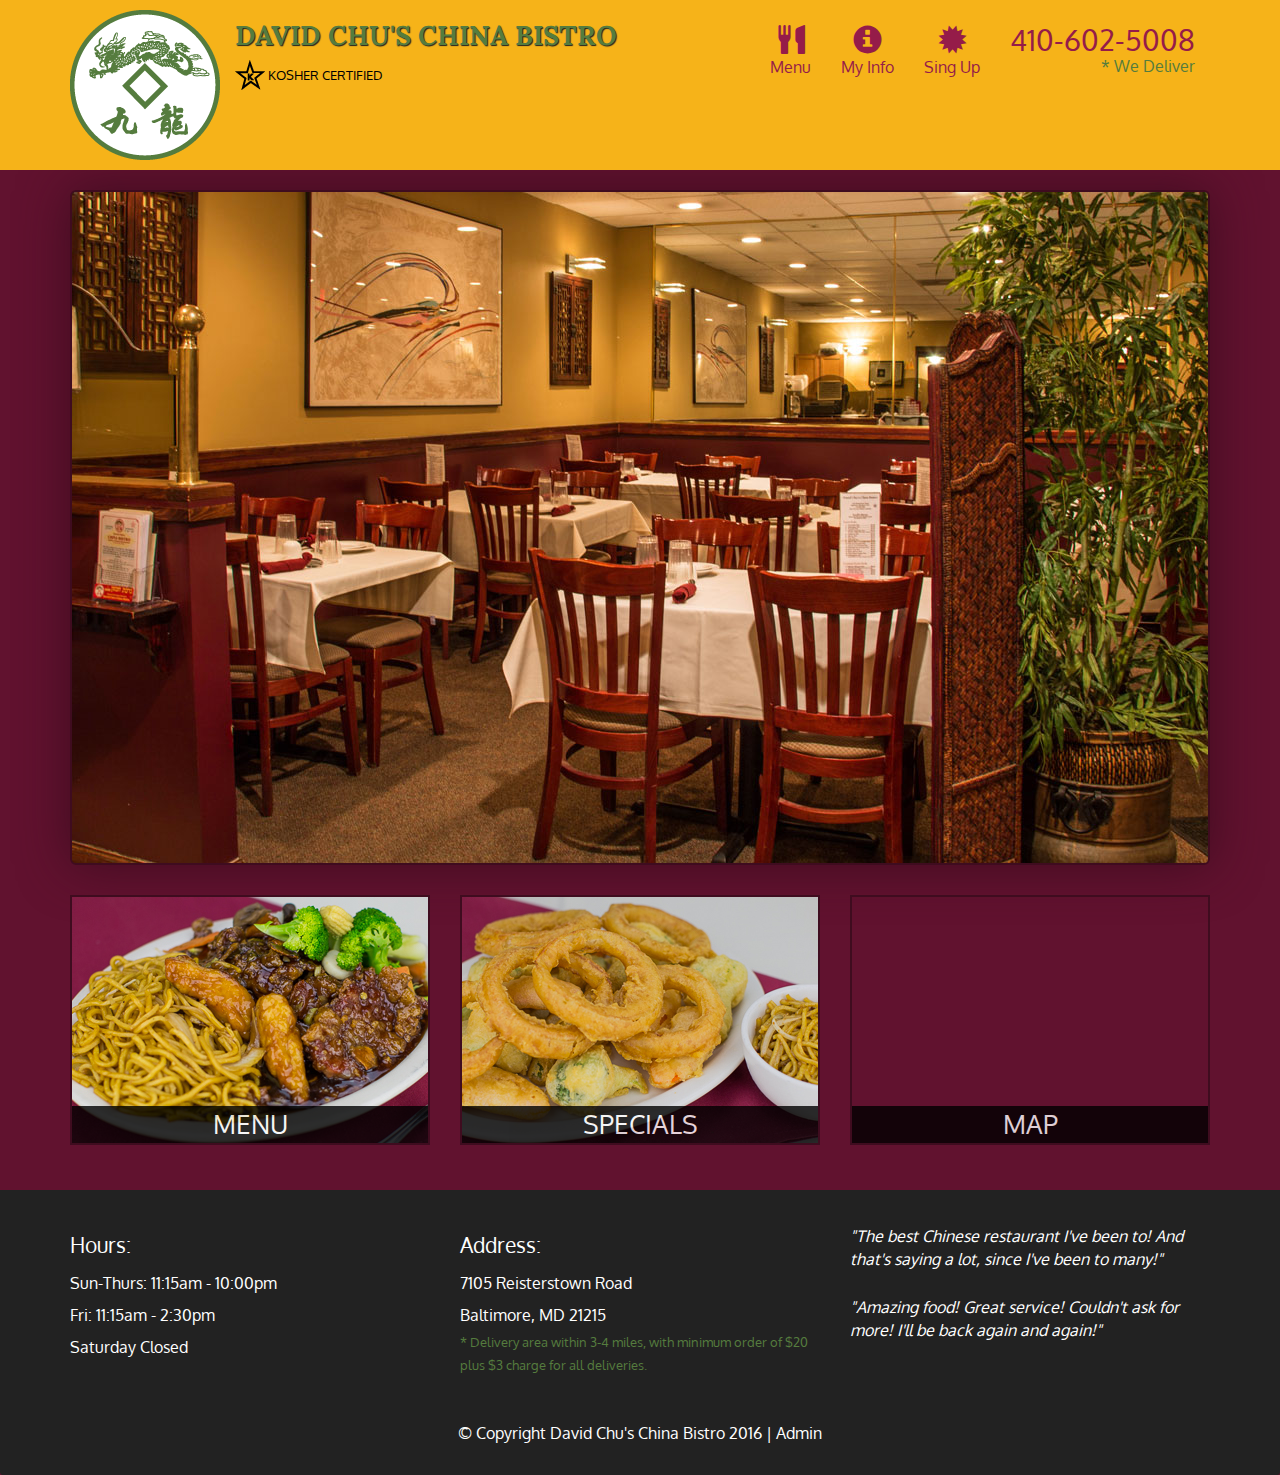
<file: index.html>
<!DOCTYPE html>
<html lang="en">
  <head>
    <meta charset="utf-8">
    <meta http-equiv="X-UA-Compatible" content="IE=edge">
    <meta name="viewport" content="width=device-width, initial-scale=1">
    <title>David Chu's China Bistro</title>
    <link href='https://fonts.googleapis.com/css?family=Oxygen:400,300,700' rel='stylesheet' type='text/css'>
    <link href='https://fonts.googleapis.com/css?family=Lora' rel='stylesheet' type='text/css'>
    <link rel="stylesheet" href="css/bootstrap.min.css">
    <link rel="stylesheet" href="css/restaurant.css">
    <link rel="stylesheet" href="css/common.css">
  </head>
  <body ng-app="restaurant" ng-strict-di>

    <!-- Fixed position loading indicator -->
    <loading class="loading-indicator"></loading>

    <header>
      <nav id="header-nav" class="navbar navbar-default">
        <div class="container">
          <div class="navbar-header">
            <a href="index.html" class="pull-left visible-md visible-lg">
              <div id="logo-img" alt="Logo image"></div>
            </a>

            <div class="navbar-brand">
              <a href="index.html"><h1>David Chu's China Bistro</h1></a>
              <p>
              <img src="images/star-k-logo.png" alt="Kosher certification">
              <span>Kosher Certified</span>
              </p>
            </div>

            <button id="navbarToggle" type="button" class="navbar-toggle collapsed" data-toggle="collapse" data-target="#collapsable-nav" aria-expanded="false">
              <span class="sr-only">Toggle navigation</span>
              <span class="icon-bar"></span>
              <span class="icon-bar"></span>
              <span class="icon-bar"></span>
            </button>
          </div>

          <div id="collapsable-nav" class="collapse navbar-collapse">
            <ul id="nav-list" class="nav navbar-nav navbar-right">
              <li id="navHomeButton" class="visible-xs">
                <a href="index.html">
                  <span class="glyphicon glyphicon-home"></span> Home</a>
              </li>
              <li id="navMenuButton" ui-sref-active="active">
                <a ui-sref="public.menu">
                  <span class="glyphicon glyphicon-cutlery"></span><br class="hidden-xs"> Menu</a>
              </li>
              <li>
                <a ui-sref="public.myinfo">
                  <span class="glyphicon glyphicon-info-sign"></span><br class="hidden-xs"> My Info</a>
              </li>
              <li>
                <a ui-sref="public.signup">
                  <span class="glyphicon glyphicon-certificate"></span><br class="hidden-xs"> Sing Up</a>
              </li>
              <li id="phone" class="hidden-xs">
                <a href="tel:410-602-5008">
                  <span>410-602-5008</span></a><div>* We Deliver</div>
              </li>
            </ul><!-- #nav-list -->
          </div><!-- .collapse .navbar-collapse -->
        </div><!-- .container -->
      </nav><!-- #header-nav -->
    </header>

    <div id="call-btn" class="visible-xs">
      <a class="btn" href="tel:410-602-5008">
        <span class="glyphicon glyphicon-earphone"></span>
        410-602-5008
      </a>
    </div>
    <div id="xs-deliver" class="text-center visible-xs">* We Deliver</div>

    <ui-view>
      <div class="text-center initial-loading">
        <h2>Loading Site...</h2>
      </div>
    </ui-view>

    <footer class="panel-footer">
      <div class="container">
        <div class="row">
          <section id="hours" class="col-sm-4">
            <span>Hours:</span><br>
            Sun-Thurs: 11:15am - 10:00pm<br>
            Fri: 11:15am - 2:30pm<br>
            Saturday Closed
            <hr class="visible-xs">
          </section>
          <section id="address" class="col-sm-4">
            <span>Address:</span><br>
            7105 Reisterstown Road<br>
            Baltimore, MD 21215
            <p>* Delivery area within 3-4 miles, with minimum order of $20 plus $3 charge for all deliveries.</p>
            <hr class="visible-xs">
          </section>
          <section id="testimonials" class="col-sm-4">
            <p>"The best Chinese restaurant I've been to! And that's saying a lot, since I've been to many!"</p>
            <p>"Amazing food! Great service! Couldn't ask for more! I'll be back again and again!"</p>
          </section>
        </div>
        <div class="text-center">
          &copy; Copyright David Chu's China Bistro 2016 |
          <a ui-sref="admin.auth">Admin</a></div>
      </div>
    </footer>

    <!-- Libs -->
    <script src="lib/jquery-2.1.4.min.js"></script>
    <script src="lib/bootstrap.min.js"></script>
    <script src="lib/angular.min.js"></script>
    <script src="lib/angular-ui-router.min.js"></script>

    <!-- Main Restaurant Module -->
    <script src="src/restaurant.module.js"></script>

    <!-- Common Module -->
    <script src="src/common/common.module.js"></script>
    <script src="src/common/loading/loading.component.js"></script>
    <script src="src/common/loading/loading.interceptor.js"></script>
    <script src="src/common/menu.service.js"></script>

    <!-- Public Module -->
    <script src="src/public/public.module.js"></script>
    <script src="src/public/public.routes.js"></script>
    <script src="src/public/menu/menu.controller.js"></script>
    <script src="src/public/menu-category/menu-category.component.js"></script>
    <script src="src/public/menu-items/menu-items.controller.js"></script>
    <script src="src/public/menu-item/menu-item.component.js"></script>

<script src="src/public/signup/signup.controller.js"></script>
<script src="src/public/mydata/mydata.controller.js"></script>

    <!-- ADMIN SITE -->

    <!--Application files -->

  </body>

</html>
</file>
<file: css/restaurant.css>
body {
  font-size: 16px;
  color: #fff;
  background-color: #61122f;
  font-family: 'Oxygen', sans-serif;
}

.initial-loading {
  margin-top: 60px;
}

/** HEADER **/
#header-nav {
  background-color: #f6b319;
  border-radius: 0;
  border: 0;
}

#logo-img {
  background: url('../images/restaurant-logo_large.png') no-repeat;
  width: 150px;
  height: 150px;
  margin: 10px 15px 10px 0;
}

.navbar-brand {
  padding-top: 25px;
}
.navbar-brand h1 { /* Restaurant name */
  font-family: 'Lora', serif;
  color: #557c3e;
  font-size: 1.5em;
  text-transform: uppercase;
  font-weight: bold;
  text-shadow: 1px 1px 1px #222;
  margin-top: 0;
  margin-bottom: 0;
  line-height: .75;
}
.navbar-brand a:hover, .navbar-brand a:focus {
  text-decoration: none;
}
.navbar-brand p { /* Kosher cert */
  color: #000;
  text-transform: uppercase;
  font-size: .7em;
  margin-top: 15px;
}
.navbar-brand p span { /* Star-K */
  vertical-align: middle;
}

#nav-list {
  margin-top: 10px;
}
#nav-list a {
  color: #951C49;
  text-align: center;
}
#nav-list a:hover {
  background: #E7E7E7;
}
#nav-list a span {
  font-size: 1.8em;
}

#phone {
  margin-top: 5px;
}
#phone a { /* Phone number */
  text-align: right;
  padding-bottom: 0;
}
#phone div { /* We Deliver */
  color: #557c3e;
  text-align: right;
  padding-right: 15px;
}

.navbar-header button.navbar-toggle, .navbar-header .icon-bar {
  border: 1px solid #61122f;
}
.navbar-header button.navbar-toggle {
  clear: both;
  margin-top: -30px;
}
/* END HEADER */

/* FOOTER */
.panel-footer {
  margin-top: 30px;
  padding-top: 35px;
  padding-bottom: 30px;
  background-color: #222;
  border-top: 0;
}
.panel-footer div.row {
  margin-bottom: 35px;
}
#hours, #address {
  line-height: 2;
}
#hours > span, #address > span {
  font-size: 1.3em;
}
#address p {
  color: #557c3e;
  font-size: .8em;
  line-height: 1.8;
}
#testimonials {
  font-style: italic;
}
#testimonials p:nth-child(2) {
  margin-top: 25px;
}
a[ui-sref="admin.auth"] {
  color: #fff;
}
/* END FOOTER */

/********** Medium devices only **********/
@media (min-width: 992px) and (max-width: 1199px) {
  /* Header */
  #logo-img {
    background: url('../images/restaurant-logo_medium.png') no-repeat;
    width: 100px;
    height: 100px;
    margin: 5px 5px 5px 0;
  }
  /* End Header */
}


/********** Extra small devices only **********/
@media (max-width: 767px) {
  /* Header */
  .navbar-brand {
    padding-top: 10px;
    height: 80px;
  }
  .navbar-brand h1 { /* Restaurant name */
    padding-top: 10px;
    font-size: 5vw; /* 1vw = 1% of viewport width */
  }
  .navbar-brand p { /* Kosher cert */
    font-size: .6em;
    margin-top: 12px;
  }
  .navbar-brand p img { /* Star-K */
    height: 20px;
  }

  #collapsable-nav a { /* Collapsed nav menu text */
    font-size: 1.2em;
  }
  #collapsable-nav a span { /* Collapsed nav menu glyph */
    font-size: 1em;
    margin-right: 5px;
  }

  #call-btn > a {
    font-size: 1.5em;
    display: block;
    margin: 0 20px;
    padding: 10px;
    border: 2px solid #fff;
    background-color: #f6b319;
    color: #951c49;
  }
  #xs-deliver {
    margin-top: 5px;
    font-size: .7em;
    letter-spacing: .1em;
    text-transform: uppercase;
  }
  /* End Header */

  /* Footer */
  .panel-footer section {
    margin-bottom: 30px;
    text-align: center;
  }
  .panel-footer section:nth-child(3) {
    margin-bottom: 0; /* margin already exists on the whole row */
  }
  .panel-footer section hr {
    width: 50%;
  }
  /* End Footer */
}


/********** Super extra small devices Only :-) (e.g., iPhone 4) **********/
@media (max-width: 479px) {
  /* Header */
  .navbar-brand h1 { /* Restaurant name */
    padding-top: 5px;
    font-size: 6vw;
  }
  /* End Header */
}
</file>
<file: css/common.css>
.loading-indicator {
    display: block;
    width: 70px;
    position: fixed;
    left: 0;
    right: 0;
    margin: 0 auto;
    top: 40%;
    z-index: 100;
    background-color: #FFF;
}

.loading-indicator img {
    width: 70px;
    background-color: #FFF;
}

.ui-view-placeholder {
    margin-top: 60px;
}
</file>
